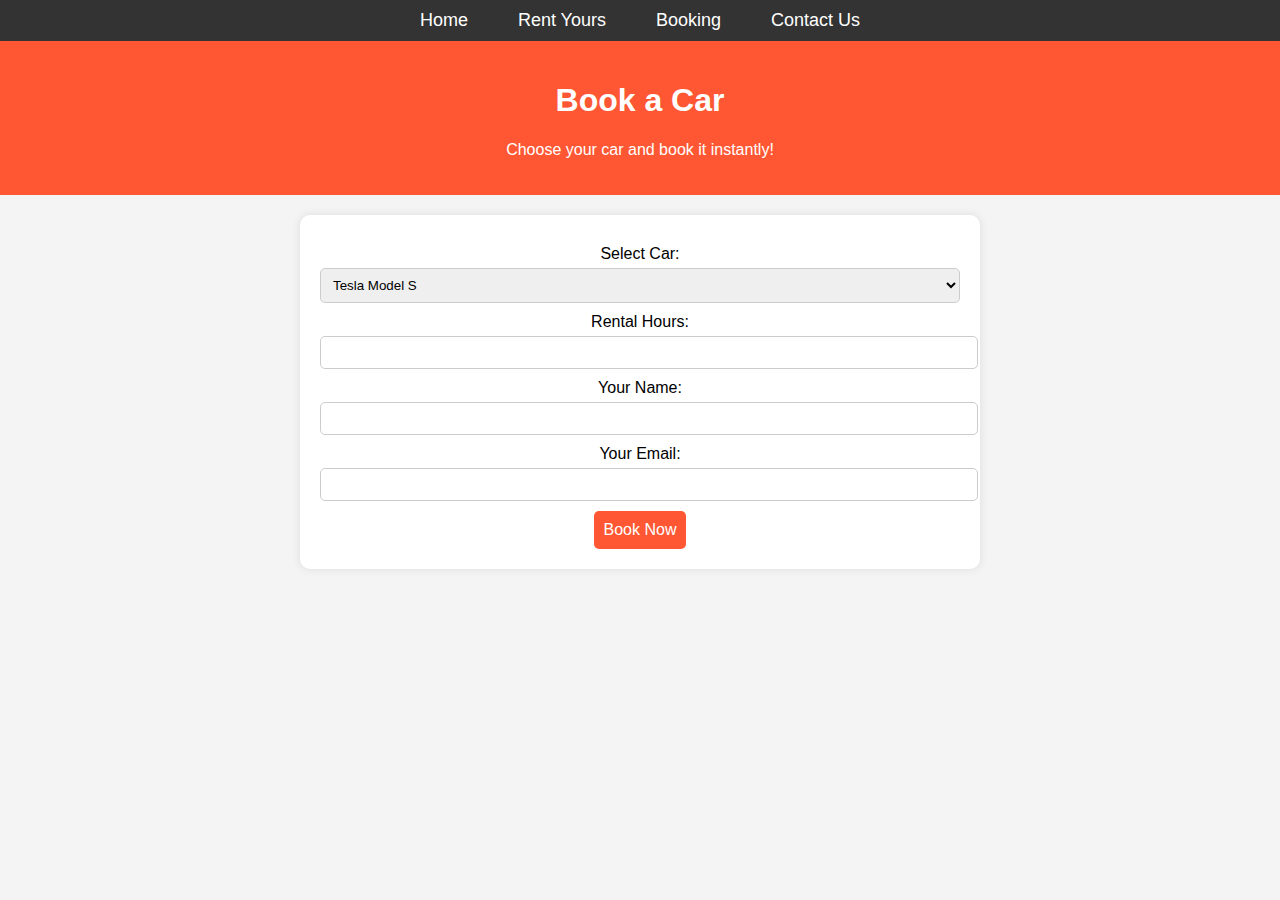
<file: booking.html>
<!DOCTYPE html>
<html lang="en">
<head>
    <meta charset="UTF-8">
    <meta name="viewport" content="width=device-width, initial-scale=1.0">
    <title>Book a Car</title>
    <link rel="stylesheet" href="styles.css">
</head>
<body>
    <nav>
        <ul>
            <li><a href="index.html">Home</a></li>
            <li><a href="rent-yours.html">Rent Yours</a></li>
            <li><a href="booking.html">Booking</a></li>
            <li><a href="contact.html">Contact Us</a></li>
        </ul>
    </nav>

    <header>
        <h1>Book a Car</h1>
        <p>Choose your car and book it instantly!</p>
    </header>

    <section class="booking-form">
        <form id="bookingForm">
            <label for="carSelect">Select Car:</label>
            <select id="carSelect">
                <option value="Tesla Model S">Tesla Model S</option>
                <option value="BMW X5">BMW X5</option>
                <option value="Audi A6">Audi A6</option>
                <option value="Mercedes-Benz C-Class">Mercedes-Benz C-Class</option>
                <option value="Ford Mustang">Ford Mustang</option>
            </select>

            <label for="rentalHours">Rental Hours:</label>
            <input type="number" id="rentalHours" required>

            <label for="userName">Your Name:</label>
            <input type="text" id="userName" required>

            <label for="userEmail">Your Email:</label>
            <input type="email" id="userEmail" required>

            <button type="submit">Book Now</button>
        </form>
    </section>

    <script>
        document.getElementById("bookingForm").addEventListener("submit", function(event) {
            event.preventDefault();
            alert("Your booking has been confirmed!");
        });
    </script>
</body>
</html>
</file>
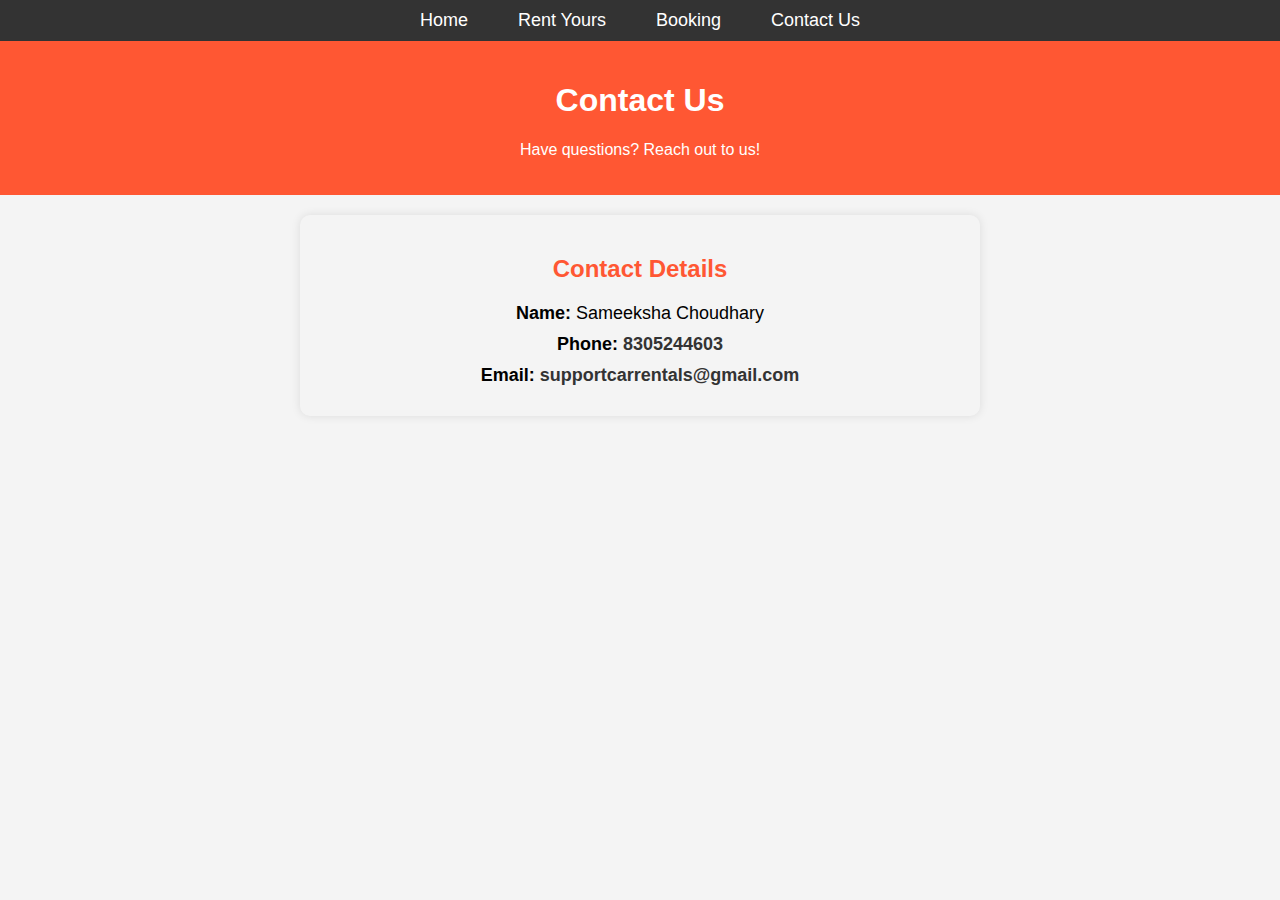
<file: contact.html>
<!DOCTYPE html>
<html lang="en">
<head>
    <meta charset="UTF-8">
    <meta name="viewport" content="width=device-width, initial-scale=1.0">
    <title>Contact Us</title>
    <link rel="stylesheet" href="styles.css">
</head>
<body>
    <nav>
        <ul>
            <li><a href="index.html">Home</a></li>
            <li><a href="rent-yours.html">Rent Yours</a></li>
            <li><a href="booking.html">Booking</a></li>
            <li><a href="contact.html">Contact Us</a></li>
        </ul>
    </nav>

    <header>
        <h1>Contact Us</h1>
        <p>Have questions? Reach out to us!</p>
    </header>

    <section class="contact-info">
        <h2>Contact Details</h2>
        <p><strong>Name:</strong> Sameeksha Choudhary </p>
        <p><strong>Phone:</strong> <a href="tel:+918305244603">8305244603</a></p>
        <p><strong>Email:</strong> <a href="mailto:supportcarrentals@gmail.com">supportcarrentals@gmail.com</a></p>
    </section>
</body>

</html>
</file>
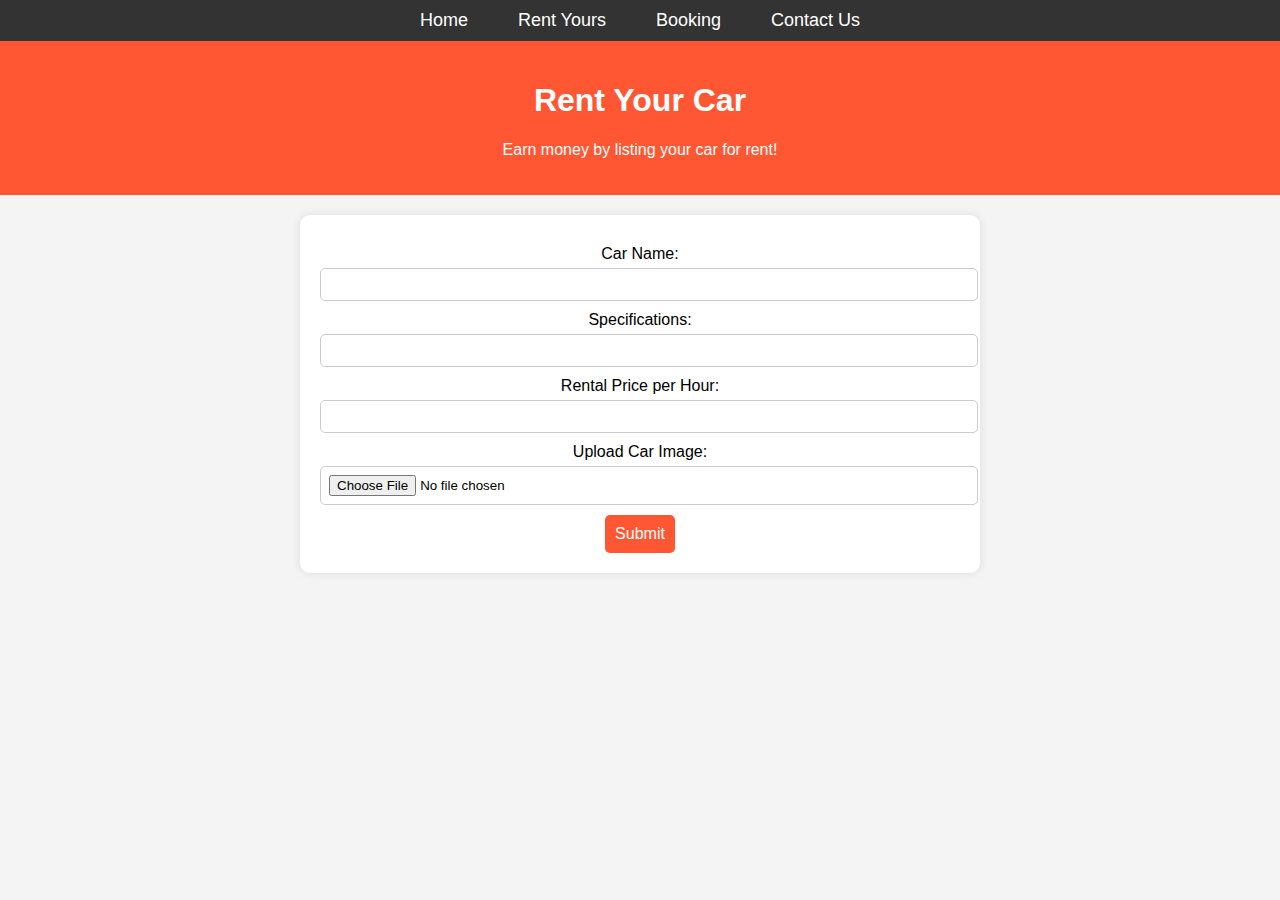
<file: rent-yours.html>
<!DOCTYPE html>
<html lang="en">
<head>
    <meta charset="UTF-8">
    <meta name="viewport" content="width=device-width, initial-scale=1.0">
    <title>Rent Your Car</title>
    <link rel="stylesheet" href="styles.css">
</head>
<body>
    <nav>
        <ul>
            <li><a href="index.html">Home</a></li>
            <li><a href="rent-yours.html">Rent Yours</a></li>
            <li><a href="booking.html">Booking</a></li>
            <li><a href="contact.html">Contact Us</a></li>
        </ul>
    </nav>

    <header>
        <h1>Rent Your Car</h1>
        <p>Earn money by listing your car for rent!</p>
    </header>

    <section class="rent-form">
        <form id="rentForm">
            <label for="carName">Car Name:</label>
            <input type="text" id="carName" required>

            <label for="carSpecs">Specifications:</label>
            <input type="text" id="carSpecs" required>

            <label for="carPrice">Rental Price per Hour:</label>
            <input type="number" id="carPrice" required>

            <label for="carImage">Upload Car Image:</label>
            <input type="file" id="carImage" required>

            <button type="submit">Submit</button>
        </form>
    </section>

    <script>
        document.getElementById("rentForm").addEventListener("submit", function(event) {
            event.preventDefault();
            alert("Your car has been listed for rent!");
        });
    </script>
</body>
</html>
</file>
<file: styles.css>
/* General Styles */
body {
    font-family: Arial, sans-serif;
    text-align: center;
    background-color: #f4f4f4;
    margin: 0;
    padding: 0;
}

/* Navigation Bar */
nav {
    background-color: #333;
    padding: 10px;
    text-align: center;
}

nav ul {
    list-style: none;
    padding: 0;
    margin: 0;
    display: flex;
    justify-content: center;
}

nav ul li {
    margin: 0 15px;
}

nav ul li a {
    text-decoration: none;
    color: white;
    font-size: 18px;
    padding: 10px;
}

nav ul li a:hover {
    background-color: #ff5733;
    border-radius: 5px;
}

/* Header */
header {
    background-color: #ff5733;
    color: white;
    padding: 20px;
}

/* Car List Styling */
.car-list {
    display: flex;
    flex-wrap: wrap;
    justify-content: center;
    gap: 20px;
    padding: 20px;
}

.car-card {
    background: white;
    padding: 15px;
    border-radius: 10px;
    box-shadow: 0 0 10px rgba(0, 0, 0, 0.1);
    width: 250px;
    text-align: center;
}

.car-card img {
    width: 100%;
    border-radius: 10px;
}

.car-card h3 {
    margin: 10px 0;
}

.car-card p {
    font-size: 14px;
    color: #555;
}

/* Booking Button */
.book-btn {
    background-color: #ff5733;
    color: white;
    border: none;
    padding: 10px;
    cursor: pointer;
    font-size: 16px;
    border-radius: 5px;
    margin-top: 10px;
}

.book-btn:hover {
    background-color: #e04e2b;
}

/* Rent Your Car Form */
.rent-form {
    background: white;
    padding: 20px;
    border-radius: 10px;
    box-shadow: 0 0 10px rgba(0, 0, 0, 0.1);
    width: 50%;
    margin: 20px auto;
}

.rent-form label {
    display: block;
    font-size: 16px;
    margin-top: 10px;
}

.rent-form input {
    width: 100%;
    padding: 8px;
    margin-top: 5px;
    border: 1px solid #ccc;
    border-radius: 5px;
}

.rent-form button {
    background-color: #ff5733;
    color: white;
    border: none;
    padding: 10px;
    cursor: pointer;
    font-size: 16px;
    border-radius: 5px;
    margin-top: 10px;
}

.rent-form button:hover {
    background-color: #e04e2b;
}

/* Booking Form */
.booking-form {
    background: white;
    padding: 20px;
    border-radius: 10px;
    box-shadow: 0 0 10px rgba(0, 0, 0, 0.1);
    width: 50%;
    margin: 20px auto;
}

.booking-form label {
    display: block;
    font-size: 16px;
    margin-top: 10px;
}

.booking-form input, .booking-form select {
    width: 100%;
    padding: 8px;
    margin-top: 5px;
    border: 1px solid #ccc;
    border-radius: 5px;
}

.booking-form button {
    background-color: #ff5733;
    color: white;
    border: none;
    padding: 10px;
    cursor: pointer;
    font-size: 16px;
    border-radius: 5px;
    margin-top: 10px;
}

.booking-form button:hover {
    background-color: #e04e2b;
}

/* Contact Page Styling */
.contact-info {
    text-align: center;
    padding: 20px;
    background-color: #f4f4f4;
    border-radius: 10px;
    margin: 20px auto;
    width: 50%;
    box-shadow: 0 0 10px rgba(0, 0, 0, 0.1);
}

.contact-info h2 {
    color: #ff5733;
}

.contact-info p {
    font-size: 18px;
    margin: 10px 0;
}

.contact-info a {
    text-decoration: none;
    color: #333;
    font-weight: bold;
}

.contact-info a:hover {
    color: #ff5733;
}
</file>
